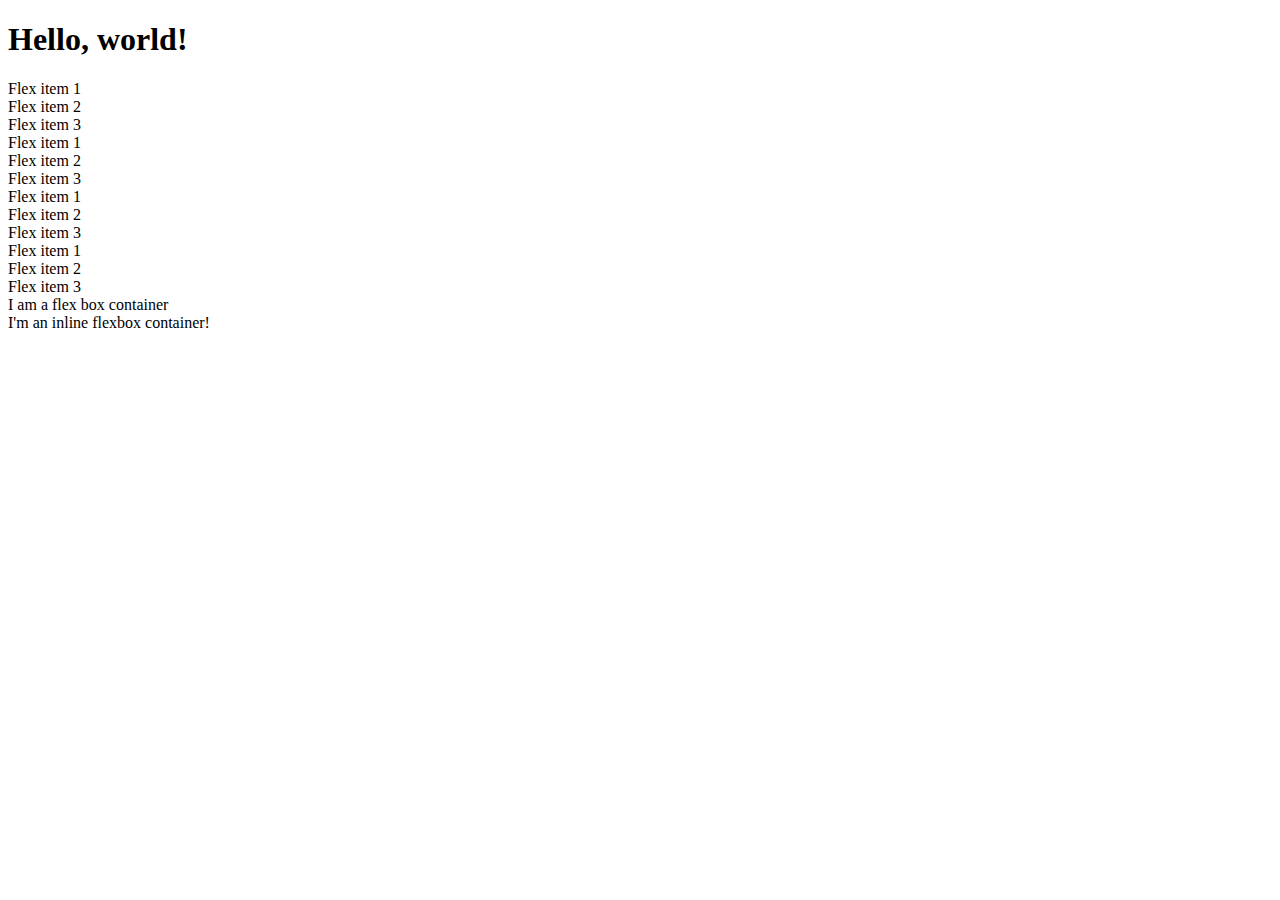
<file: HTML_Bootstrap/index.html>
<!doctype html>
<html lang="en">
  <head>
    <meta charset="utf-8">
    <meta name="viewport" content="width=device-width, initial-scale=1">
    <title>Bootstrap demo</title>
    <link href="https://cdn.jsdelivr.net/npm/bootstrap@5.3.8/dist/css/bootstrap.min.css" rel="stylesheet" integrity="sha384-sRIl4kxILFvY47J16cr9ZwB07vP4J8+LH7qKQnuqkuIAvNWLzeN8tE5YBujZqJLB" crossorigin="anonymous">
  </head>
  <body>
    <h1>Hello, world!</h1>
    <div class="d-flex mb-3 justify-content-start">
  <div class="p-2">Flex item 1</div>
  <div class="p-2">Flex item 2</div>
  <div class="p-2">Flex item 3</div>
</div>
    <div class="d-flex justify-content-end[[[[[[[[[[[[[[[[[[[[[[[[[[[[[[[[[[[[[[[[[[[[[[[[[[[[[[[[[[[[[[[[[[[[[[[[[[[[[[[[[[]]]]]]]]]]]]]]]]]]]]]]]]]]]]]]]]]]]]]]]]]]]]]]]]]]]]]]]]]]]]]]]]]]]]]]]]]]]]]]]]]]">
        <div class="p-2">Flex item 1</div>
  <div class="p-2">Flex item 2</div>
  <div class="p-2">Flex item 3</div>
    </div>
     <div class="d-flex justify-content-evenly">
        <div class="p-2">Flex item 1</div>
  <div class="p-2">Flex item 2</div>
  <div class="p-2">Flex item 3</div>
    </div>
<div class="d-flex flex-row-reverse">
  <div class="p-2">Flex item 1</div>
  <div class="p-2">Flex item 2</div>
  <div class="p-2">Flex item 3</div>
</div>
    <div class="d-flex p-2">I am a flex box container</div>
    <div class="d-inline-flex p-2">I'm an inline flexbox container!</div>
    <script src="https://cdn.jsdelivr.net/npm/bootstrap@5.3.8/dist/js/bootstrap.bundle.min.js" integrity="sha384-FKyoEForCGlyvwx9Hj09JcYn3nv7wiPVlz7YYwJrWVcXK/BmnVDxM+D2scQbITxI" crossorigin="anonymous"></script>
  </body>
</html>
</file>
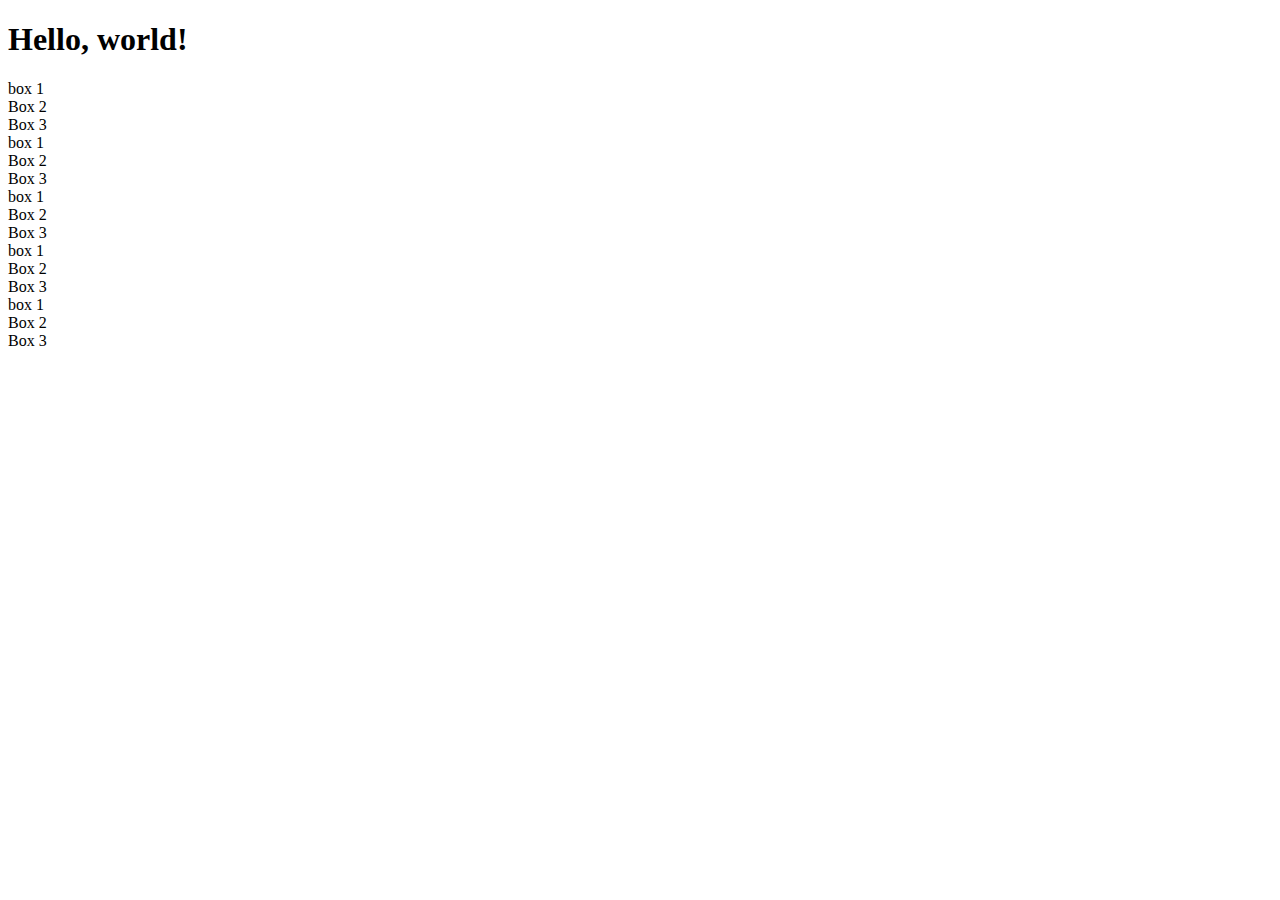
<file: 1_HTML_Bootstrap/flex.html>
<!doctype html>
<html lang="en">

<head>
    <meta charset="utf-8">
    <meta name="viewport" content="width=device-width, initial-scale=1">
    <title>Bootstrap demo</title>
    <link href="https://cdn.jsdelivr.net/npm/bootstrap@5.3.8/dist/css/bootstrap.min.css" rel="stylesheet"
        integrity="sha384-sRIl4kxILFvY47J16cr9ZwB07vP4J8+LH7qKQnuqkuIAvNWLzeN8tE5YBujZqJLB" crossorigin="anonymous">
    <link rel="stylesheet" href="style.css">
</head>

<body>
    <h1 class="text-danger">Hello, world!</h1>
    <div class="box-container d-flex justify-content-evenly">
        <div class="box-1 p-5 m-3 bg-info w-25 align-items-center justify-content-center">box 1</div>
        <div class="box-2 p-5 m-3 bg-warning w-25">Box 2</div>
        <div class="box-3 p-5 m-3 bg-danger w-25">Box 3</div>
    </div>
    <div class="box-container d-flex flex-row-reverse justify-content-center">
        <div class="box-1 p-5 m-3 bg-info w-25 align-items-center justify-content-center">box 1</div>
        <div class="box-2 p-5 m-3 bg-warning w-25">Box 2</div>
        <div class="box-3 p-5 m-3 bg-danger w-25">Box 3</div>
    </div>
    <div class="box-container d-flex flex-row-reverse justify-content-around">
        <div class="box-1 p-5 m-3 bg-info w-25 align-items-center justify-content-center">box 1</div>
        <div class="box-2 p-5 m-3 bg-warning w-25">Box 2</div>
        <div class="box-3 p-5 m-3 bg-danger w-25">Box 3</div>
    </div>
    <div class="box-container d-flex justify-content-end">
        <div class="box-1 p-5 m-3 bg-info w-25 align-items-center justify-content-center">box 1</div>
        <div class="box-2 p-5 m-3 bg-warning w-25">Box 2</div>
        <div class="box-3 p-5 m-3 bg-danger w-25">Box 3</div>
    </div>
    <div class="box-container d-flex">
        <div class="box-1 p-5 m-3 bg-info w-25 align-items-center justify-content-center">box 1</div>
        <div class="box-2 p-5 m-3 bg-warning w-25">Box 2</div>
        <div class="box-3 p-5 m-3 bg-danger w-25">Box 3</div>
    </div>
    <script src="https://cdn.jsdelivr.net/npm/bootstrap@5.3.8/dist/js/bootstrap.bundle.min.js"
        integrity="sha384-FKyoEForCGlyvwx9Hj09JcYn3nv7wiPVlz7YYwJrWVcXK/BmnVDxM+D2scQbITxI"
        crossorigin="anonymous"></script>
</body>

</html>
</file>
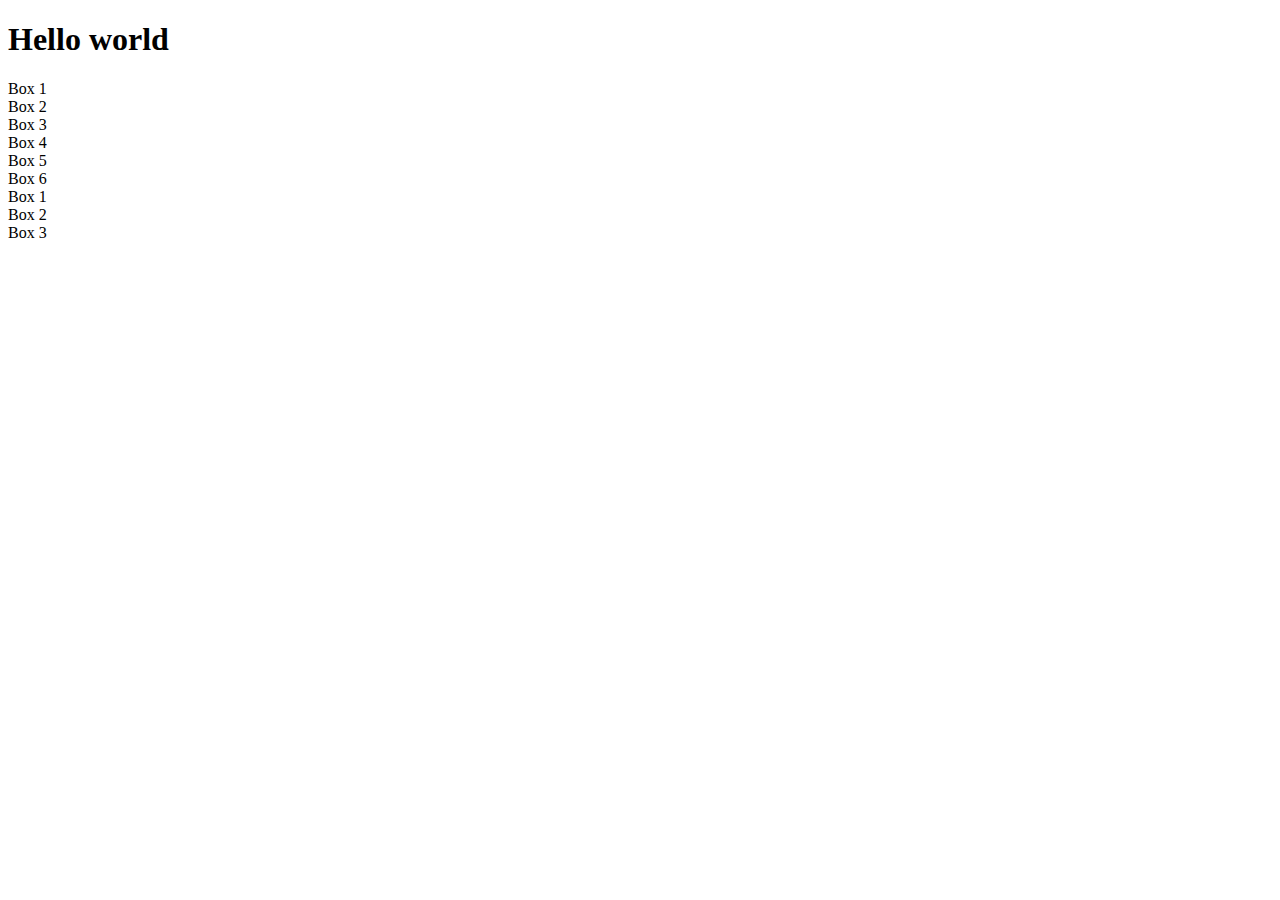
<file: 1_HTML_Bootstrap/grid.html>
<!DOCTYPE html>
<html lang="en">
<head>
    <meta charset="UTF-8">
    <meta name="viewport" content="width=device-width, initial-scale=1.0">
    <title>Document</title>
    <link href="https://cdn.jsdelivr.net/npm/bootstrap@5.3.8/dist/css/bootstrap.min.css" rel="stylesheet"
        integrity="sha384-sRIl4kxILFvY47J16cr9ZwB07vP4J8+LH7qKQnuqkuIAvNWLzeN8tE5YBujZqJLB" crossorigin="anonymous">
</head>
<body>
    <h1>Hello world</h1>
    <section class="row">
        <div class="box-1 p-5 bg-danger col-3">Box 1</div>
        <div class="box-2 p-5 bg-info col-3">Box 2</div>
        <div class="box-3 p-5 bg-warning-subtle col-1">Box 3</div>
        <div class="box-4 p-5 bg-primary col-2">Box 4</div>
        <div class="box-5 p-5 bg-info-subtle col-1">Box 5</div>
        <div class="box-6 p-5 bg-warning col-2">Box 6</div>
    </section>
    <div class="ph m-5"></div>
    <section class="row">
        <div class="box-1 p-5 bg-danger col-lg-4 col-md-6 col-sm-5">Box 1</div>
        <div class="box-2 p-5 bg-info col-lg-4 col-md-4 col-sm-5">Box 2</div>
        <div class="box-3 p-5 bg-warning col-lg-4 col-md-2 col-sm-2">Box 3</div>
    </section>
    <script src="https://cdn.jsdelivr.net/npm/bootstrap@5.3.8/dist/js/bootstrap.bundle.min.js"
        integrity="sha384-FKyoEForCGlyvwx9Hj09JcYn3nv7wiPVlz7YYwJrWVcXK/BmnVDxM+D2scQbITxI"
        crossorigin="anonymous"></script>

</body>
</html>
</file>
<file: 1_HTML_Bootstrap/style.css>
.title{
    color: red;
}
</file>
